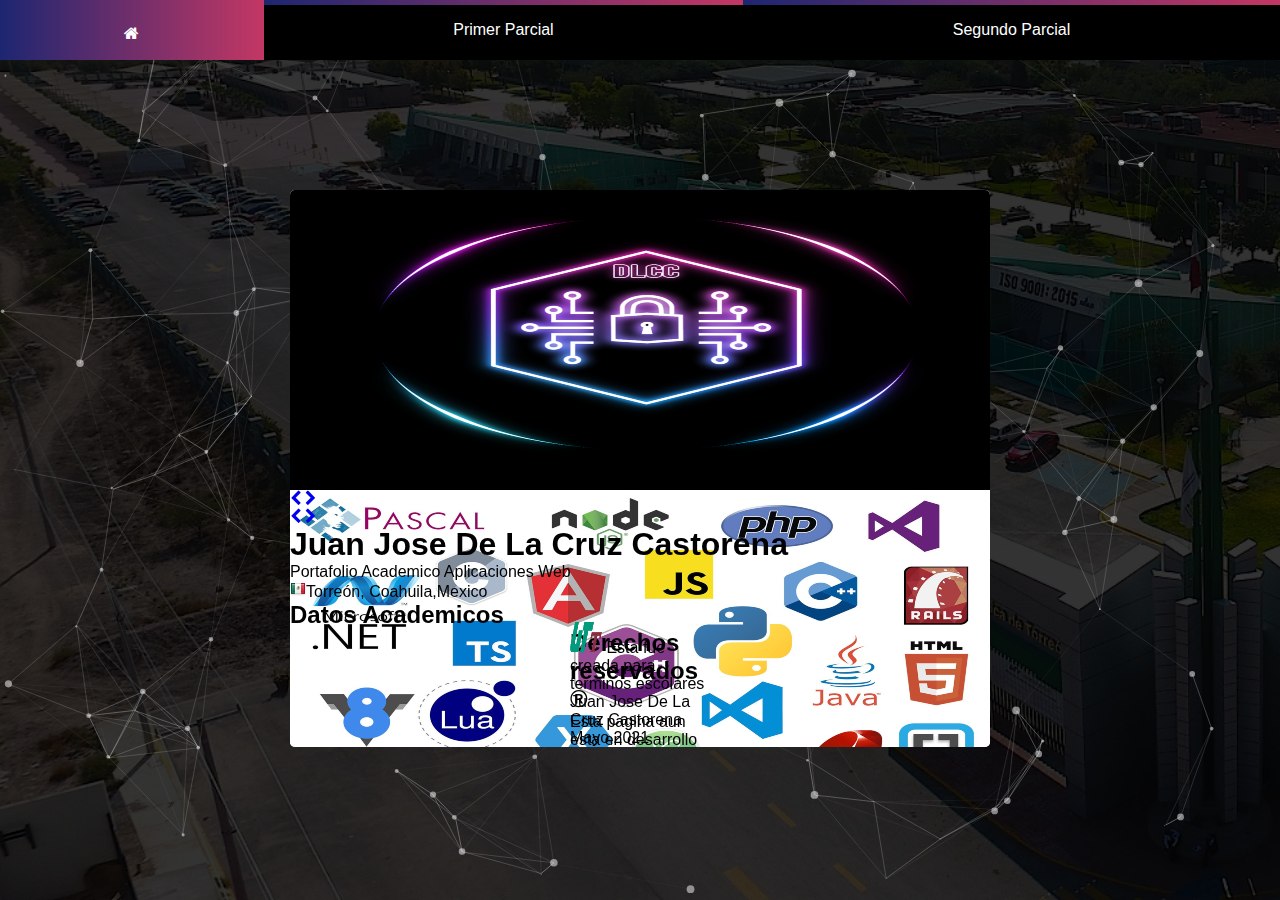
<file: index.html>
<!DOCTYPE html>
<html lang="en">
<head>
	<meta charset="UTF-8">
	

	<link rel="stylesheet" href="css/estilos.css">
	<link rel="stylesheet" href="css/menu.css">
	<link rel="stylesheet" href="css/font-awesome.min.css">
	<link rel="stylesheet" href="fonts/fontawesome-webfont.svg">
	<title>Juan Jose De La Cruz Castorena</title>
	
</head>
<body>
	<div id="particles-js"></div>
		<header>
			<nav>
				<ul>
					<li><a href="index.html"><span class="primero"><i class="fa fa-home"></i></span>Inicio</a></li>
					<li><a href="index.html"><span class="segundo"><i class="fa fa-folder"></i></span>Primer Parcial</a>
						<ul>
							<li><a href="Primerapractica.html">Primera Parctica</a></li>
							<li><a href="curriculum.html">Curriculum</a></li>
							<li><a href="#">futura #3</a></li>
							<li><a href="#">futura #4</a></li>
							<li><a href="#">futura #5</a></li>
						</ul>
					</li>
					<li><a href="#"><span class="tercero"><i class="fa fa-folder-open"></i></span>Segundo Parcial</a>
						<ul>
							<li><a href="#">futura #1</a></li>
							<li><a href="#">futura #2</a></li>
							<li><a href="#">futura #3</a></li>
							<li><a href="#">futura #4</a></li>
							<li><a href="#">futura #5</a></li>
						</ul>
					</li>
					<!--<li><a href="#"><span class="cuarto"><i class="icon icon-text"></i></span>Acerca de</a></li>
					<li><a href="#"><span class="quinto"><i class="icon icon-mail"></i></span>Contacto</a></li>-->
				</ul>
			</nav>
		</header>
		
	<div class="contenedor" id="contenedor">
		<section class="tarjeta">
			<div class="slider_banner">
				<div class="banner" id="banner">
					<img class="slide active" src="img/Logo DLCCpl.png" alt="">
					<img class="slide" src="img/lp.jpg" alt="">
					<img class="slide" src="img/lenguajes-de-programacion-web.jpg" alt="">
					<!--<img class="slide" src="img/banner4.jpg" alt="">-->
				</div>

				<!-- Flechas del Banner -->
				<a href="#" id="banner-prev" class="flecha-banner anterior"><span class="fa fa-chevron-left"></span></a>
				<a href="#" id="banner-next" class="flecha-banner siguiente"><span class="fa fa-chevron-right"></span></a>
			</div>

			<section class="slider_info">
				<!-- Flechas del Slider -->
				<a href="#" id="info-prev" class="flecha-info anterior" ><span class="fa fa-chevron-left"></span></a>
				<a href="#" id="info-next" class="flecha-info siguiente"><span class="fa fa-chevron-right"></span></a>

				<section class="informacion" id="informacion">
					<article id="info">
						<div class="slide active">
							<h1 class="nombre">Juan Jose De La Cruz Castorena</h1>
							<p class="trabajo">Portafolio Academico Aplicaciones Web</p>
							<p class="pais"><img src="img/bandera.png" alt="">Torreón, Coahuila,Mexico</p>
						</div>
					
						<div class="slide">
							<h2 class="subtitulo">Datos Academicos</h2>
							<div style="width: 40%; float:left">
								<p class="trabajo">Matricula: </p>
								<p class="trabajo">Carrera: </p>
								<p class="trabajo">Área: </p>
								<p class="trabajo">Carrera: </p>
								<p class="trabajo">Turno: </p>
								<p class="trabajo">Grupo: </p>
							 </div>
						   
							 <div style="width: 40%; float:right">
								<p class="trabajo">20170135</p>
								<p class="trabajo">TSU Tecnologías de la Información</p>
								<p class="trabajo">Desarrollo de Software Multiplataforma</p>
								<p class="trabajo">Matutino</p>
								<p class="trabajo">3º "A"</p>
							 </div>
							
						</div>

						<div class="slide">
							<h2 class="subtitulo">Derechos reservados ®</h2>
							<p class="texto">Esta pagina aun esta en desarrollo
							<br><br>
							Portafolio academico UTT v0.1 ® Para acomulacion de actividades</p>
						</div>
					</article>
					<div class="botones" id="botones"></div>
				</section>
				<br>
				<hr>
			</section>
			<section class="redes-sociales">
				<p class="pais"><img src="img/Icono Utt.png" alt="">    Esta fue creada para terminos escolares</p>
				<p class="pais">   Juan Jose De La Cruz Castorena Mayo,2021</p>
			</section>
		</section>
	</div>

	<script src="https://code.jquery.com/jquery-3.0.0.min.js"></script>
	<script src="js/main.js"></script>
	<script src="js/particles.min.js"></script>
	<script src="js/app.js"></script>

</body>
</html>
</file>
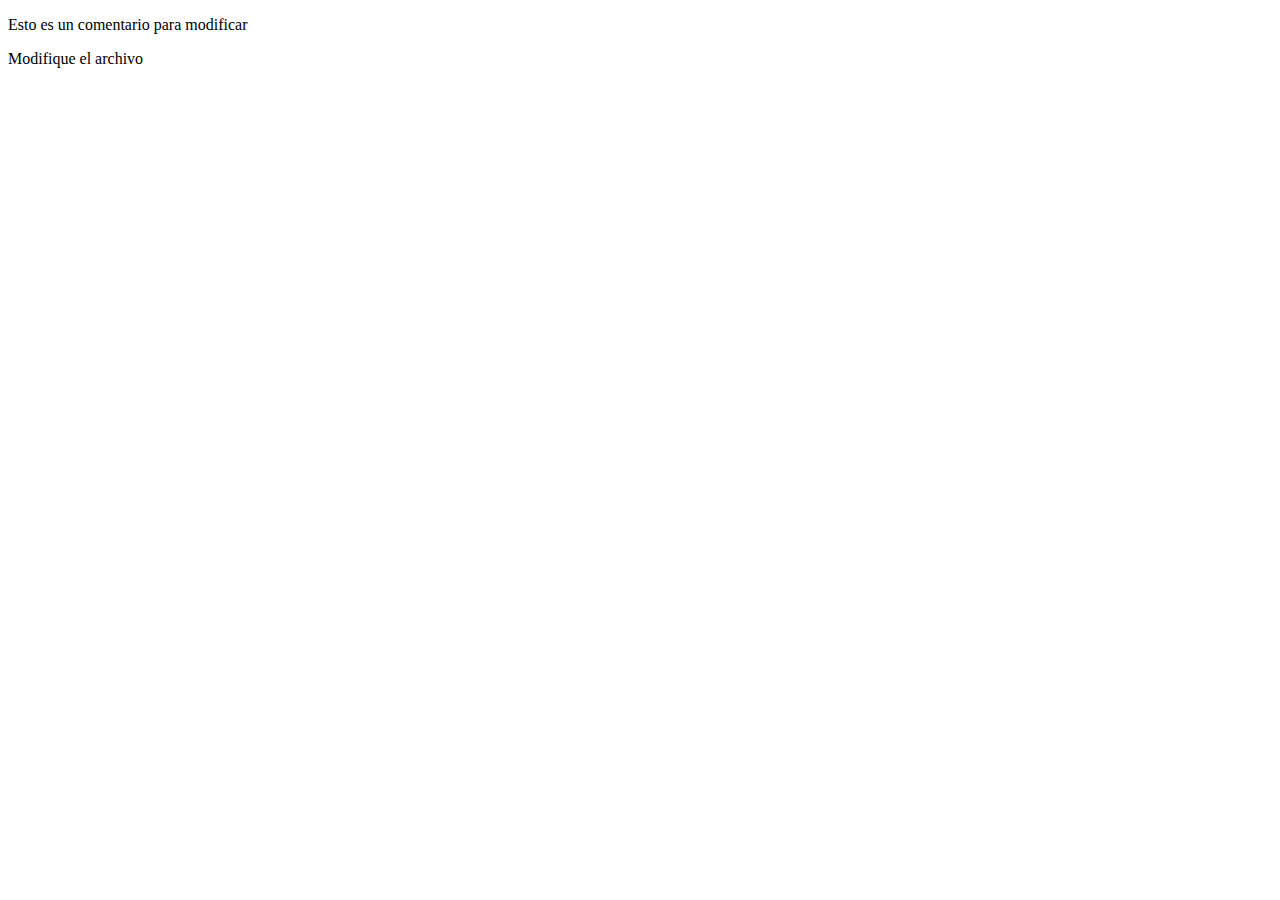
<file: index4.html>
<!DOCTYPE html>
<html lang="es">
<head>
    <meta charset="UTF-8">
    <meta http-equiv="X-UA-Compatible" content="IE=edge">
    <meta name="viewport" content="width=device-width, initial-scale=1.0">
    <title>Document</title>
</head>
<body>
    <p>Esto es un comentario para modificar</p>
    <p>Modifique el archivo</p>
</body>
</html>
</file>
<file: css/estilos.css>
* {
	margin: 0;
	padding: 0;
	-webkit-box-sizing: border-box;
	-moz-box-sizing: border-box;
	box-sizing: border-box;
}

body {
	background: url('../img/utt12700.jpg'),#000;
	background-size: cover;
	background-attachment: fixed;
	font-family:'Open Sans',Sans-serif, Arial, Helvetica;
}

#particles-js {
	width: 100%;
	height:100vh;
	position: fixed;
	z-index: -1;
	background:rgba(0,0,0,.8);
}

a {	text-decoration: none; }

.contenedor {
	margin-bottom: auto;
	width: 90%;
	max-width: 700px;
	margin: auto;
	height: 100%;
	display: flex;
	align-items:center;
}

.tarjeta {
	margin:40px 0;
	width: 100%;
	background: #fff;
	border-radius: 5px;
	overflow: hidden;
	z-index: 1000;
}

/* ----- Banner de las imagenes ------*/

.imagenes_banner {
	overflow: hidden;
	z-index: 1000;
	position: relative;
}

.imagenes_banner .banner {
	position: relative;
	width: 100%; 
}

.imagenes_banner .banner img {
	vertical-align: top;
	width: 100%;
	position: absolute;
	top: 0;
	left: 100%;
}


/* ----- Flechas para el banner de las imagenes ------*/

.imagenes_banner .flecha-banner {
	font-size: 35px;
	line-height: 35px;
	color: rgba(0,0,0,.2);
	position: absolute;
	top:50%;
	z-index: 1100;
}

.imagenes_banner .flecha-banner:hover {
	color: rgba(0,0,0,.5);
}

.imagenes_banner .flecha-banner.anterior {left: 20px;}
.imagenes_banner .flecha-banner.siguiente {right: 20px;}


/* ----- Banner de la informacion -----*/

.banner_info {
	text-align: center;
	overflow: hidden;
	padding: 20px 0;
	z-index: 1000;
	position: relative;
}

/* Para la seccion informacion */

.banner_info .informacion {
	width: 100%;
}

.banner_info .informacion article {
	width: 100%;
	overflow: hidden;
	position: relative;
}

.banner_info .informacion article .slide{
	background: #fff;
	width: 100%;
	left: 100%;
	padding: 20px 80px;
	position: absolute;
}
/* ----- Flechas para el banner de la info ------*/

.banner_info .flecha-info {
	font-size: 35px;
	line-height: 35px;
	color: #e6e6e6;
	position: absolute;
	top:50%;
	z-index: 1000;
}

.banner_info .flecha-info:hover {
	color:#6ed279;
}

.banner_info .flecha-info.anterior {
	left: 20px;
}

.banner_info .flecha-info.siguiente {
	right: 20px;
}


/*---- Estilos para el banner de la informacion ----*/
.banner_info .informacion .nombre {
	color: #444444;
	font-size: 38px;
	line-height: 38px;
	font-weight:600;
	margin-bottom: 16px;
}

.banner_info .informacion .trabajo {
	color: #55acee;
	font-size: 18px;
	line-height: 18px;
	margin-bottom: 16px;
}

.banner_info .informacion .pais {
	color: #8d8d8d;
	font-family: 14px;
	line-height: 14px;
}

.banner_info .informacion .pais img {
	position: relative;
	top:2px;
	margin-right: 10px;
}

.banner_info .informacion .texto {
	color: #55acee;
	font-size: 18px;
	line-height: 24px;
}

.banner_info .informacion .subtitulo {
	color: #444444;
	font-size: 18px;
	line-height: 24px;
	margin-bottom: 16px;
}

/* Botones del banner de informacion */

.banner_info .informacion .botones {
	width: 100%;
}

.banner_info .informacion .botones span {
	width: 14px;
	height: 14px;
	display: inline-block;
	margin: 0 10px;
	border-radius: 50%;
	background:#e6e6e6;
}

.banner_info .informacion .botones .active {
	background: #6ed279;
}

.info-mia {
	text-align: center;
	padding: 20px 0;
}

.info-mia a {
	display: inline-block;
	font-style:20px;
	width: 50px;
	height: 50px;
	/*font-line:20px;*/
	padding: 14px 0;
	border-radius: 50%;
	color: #fff;
	margin: 0 10px;
}

.info-mia .whattsap { background: #03a73a; }
.info-mia .facebook { background: #3b5998; }
.info-mia .twitter { background: #55acee; }
</file>
<file: css/menu.css>
* {
	margin:0;
	padding:0;
}

header {
	margin-top:00px;
    width: 100%;
    overflow: hidden;
    height: 150px;
    position: relative;
}

nav {
    top:-20px;
    position: absolute;
    left:0;
    right:0;
	margin:20px 0px;
	max-width:1500px;
	width:100%;
}

nav ul {
	list-style:none;
}

nav > ul {
	display:table;
	/*Quitamos el overflow hidden que estaba aqui*/
	width:100%;
	background:#000;
	position:relative;
}

nav > ul li {
	display:table-cell;
}

/*Sub-menu*/
nav > ul > li:hover > ul {
	display:block;
	height:100%;
}

nav > ul > li > ul {
	display:block;
	position:absolute;
	background:#000;
	left:0;
	right:0;
	overflow:hidden;
	height:0%;
	-webkit-transition: all .3s ease;
	-moz-transition: all .3s ease;
	-ms-transition: all .3s ease;
	-o-transition: all .3s ease;
	transition: all .3s ease;
}

nav > ul li a {
	color:#fff;
	display:block;
	line-height:20px;
	padding:20px;
	position: relative;
	text-align:center;
	text-decoration:none;
	-webkit-transition: all .3s ease;
	-moz-transition: all .3s ease;
	-ms-transition: all .3s ease;
	-o-transition: all .3s ease;
	transition: all .3s ease;
}

nav > ul > li > ul > li a:hover {
	background:#470b5a;
}

nav > ul > li > a span {
	background:#174459;
	display:block;
	height:100%;
	width:100%;
	left:0;
	position:absolute;
	top:-55px;
	-webkit-transition: all .3s ease;
	-moz-transition: all .3s ease;
	-ms-transition: all .3s ease;
	-o-transition: all .3s ease;
	transition: all .3s ease;
}

nav > ul > li > a span .icon {
	display:block;
	line-height:60px;
}

nav > ul > li > a:hover > span {
	top:0;
}

/*Colores*/
nav ul li a .primero {
	background: #C33764;  /* fallback for old browsers */
background: -webkit-linear-gradient(to right, #1D2671, #C33764);  /* Chrome 10-25, Safari 5.1-6 */
background: linear-gradient(to right, #1D2671, #C33764); /* W3C, IE 10+/ Edge, Firefox 16+, Chrome 26+, Opera 12+, Safari 7+ */

}

nav ul li a .segundo {
	background: #C33764;  /* fallback for old browsers */
background: -webkit-linear-gradient(to right, #1D2671, #C33764);  /* Chrome 10-25, Safari 5.1-6 */
background: linear-gradient(to right, #1D2671, #C33764); /* W3C, IE 10+/ Edge, Firefox 16+, Chrome 26+, Opera 12+, Safari 7+ */

}

nav ul li a .tercero {
	background: #C33764;  /* fallback for old browsers */
background: -webkit-linear-gradient(to right, #1D2671, #C33764);  /* Chrome 10-25, Safari 5.1-6 */
background: linear-gradient(to right, #1D2671, #C33764); /* W3C, IE 10+/ Edge, Firefox 16+, Chrome 26+, Opera 12+, Safari 7+ */

}

nav ul li a .cuarto {
	background: #C33764;  /* fallback for old browsers */
background: -webkit-linear-gradient(to right, #1D2671, #C33764);  /* Chrome 10-25, Safari 5.1-6 */
background: linear-gradient(to right, #1D2671, #C33764); /* W3C, IE 10+/ Edge, Firefox 16+, Chrome 26+, Opera 12+, Safari 7+ */

}

nav ul li a .quinto {
	background: #C33764;  /* fallback for old browsers */
background: -webkit-linear-gradient(to right, #1D2671, #C33764);  /* Chrome 10-25, Safari 5.1-6 */
background: linear-gradient(to right, #1D2671, #C33764); /* W3C, IE 10+/ Edge, Firefox 16+, Chrome 26+, Opera 12+, Safari 7+ */

}
i{
    margin-top: 25px;
}
</file>
